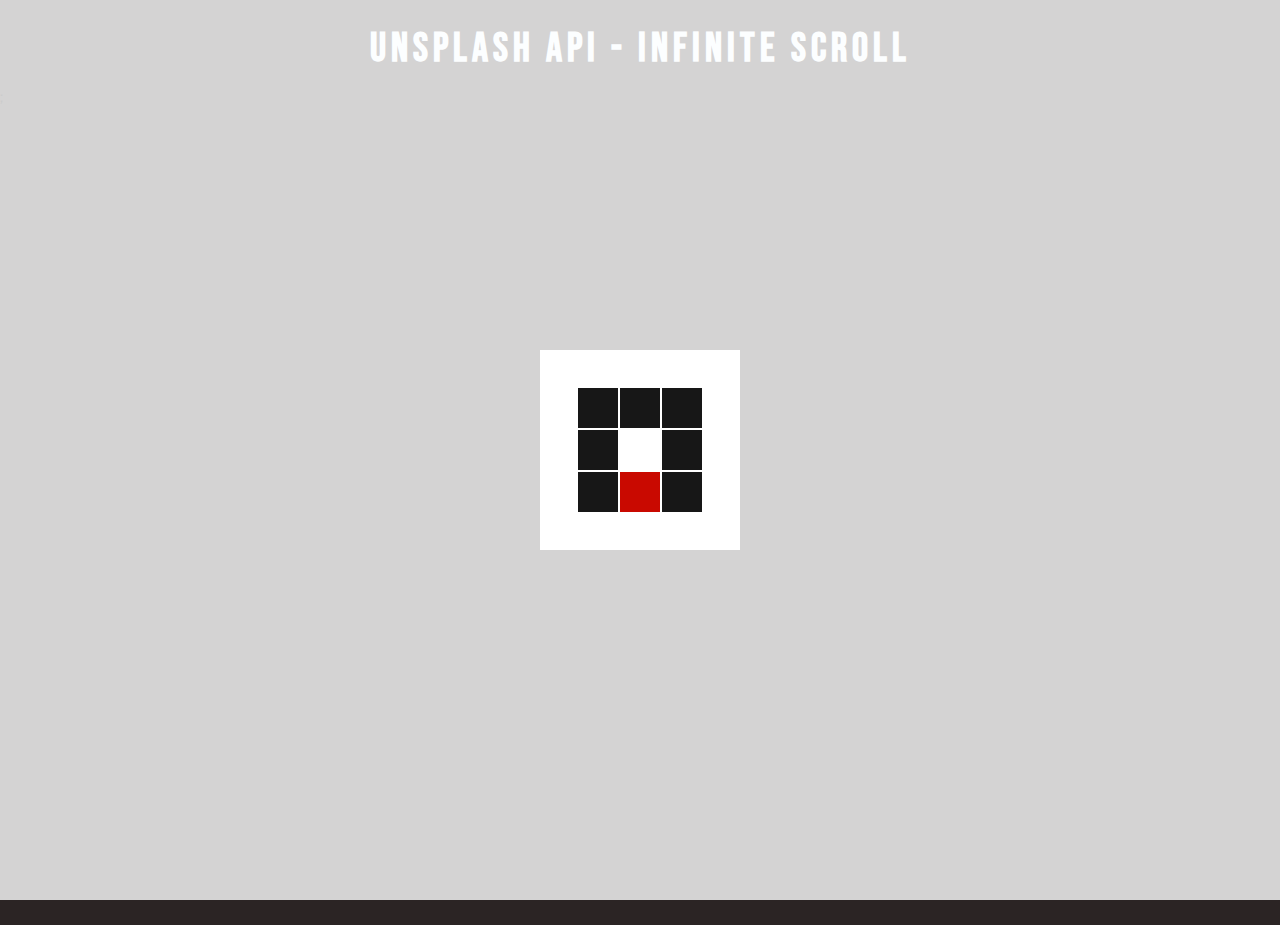
<file: infinity-scroll/index.html>
<!DOCTYPE html>
<html lang="en">
<head>
    <meta charset="UTF-8">
    <meta name="viewport" content="width=device-width, initial-scale=1.0">
    <title>Infinite Scroll</title>
    <link rel="icon" href="favicon.ico">

    <link rel="stylesheet" href="style.css">
</head>
<body>
    <h1> Unsplash API - Infinite Scroll</h1>;
    <!-- Loader -->
    <div class="loader" id="loader">
        <img src="loader.svg" alt="Loading">
    </div>
    <!-- Image Container -->
    <div class="image-container" id="image-container">
        
    </div>
    <!-- Script -->
    <script src="script.js"></script>
</body>
</html>
</file>
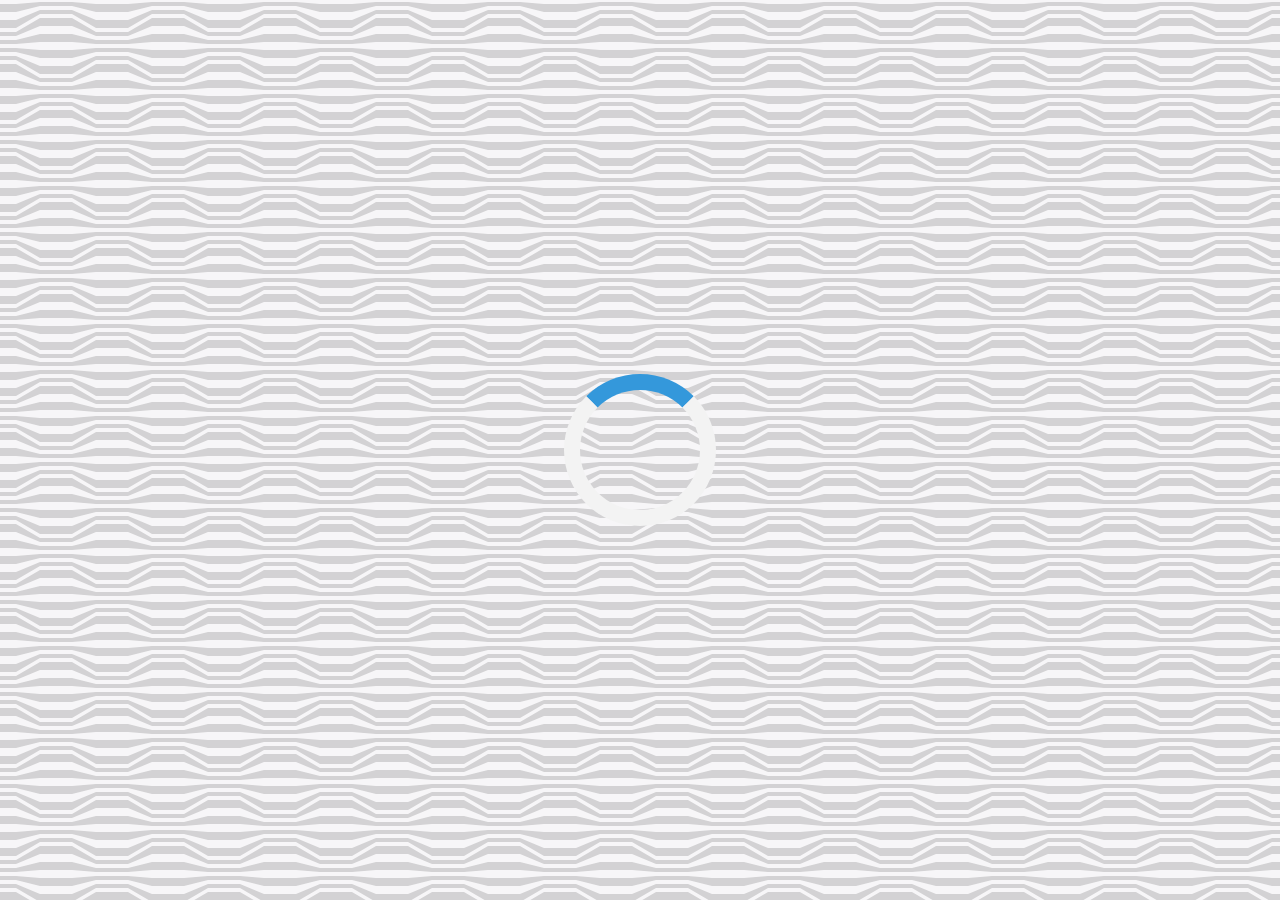
<file: quote-generator/index.html>
<!DOCTYPE html>
<html lang="en">
<head>
    <meta charset="UTF-8">
    <meta name="viewport" content="width=device-width, initial-scale=1.0">
    <title>Quote Generator</title>
    <link rel="icon" href="favicon.ico">
    <link rel="stylesheet" href="https://cdnjs.cloudflare.com/ajax/libs/font-awesome/5.10.2/css/all.min.css"/>
    <link rel="stylesheet" href="style.css">
</head>
<body>
    <div class="quote-container" id="quote-container">
        <!-- Quote -->
        <div class="quote-text">
            <i class="fas fa-quote-left"></i>
            <span id="quote"></span>
        </div>

        <!-- Author -->
        <div class="quote-author">
            <span id="author"></span>
        </div>

        <!-- Buttons -->
        <div class="button-container">
            <button class="twitter-button" id="twitter" title="Tweet This buddy!">
                <i class="fab fa-twitter"></i>
            </button>
            <button id="new-quote">New Quote</button>
        </div>

    </div>
    <!-- Loader -->
    <div class="loader" id="loader"></div>
    <!-- Script -->
    <script src="script.js"></script>  
</body>
</html>
</file>
<file: infinity-scroll/style.css>
@import url('https://fonts.googleapis.com/css2?family=Bebas+Neue&display=swap');

html {
  box-sizing: border-box;
}

body {
  margin: 0;
  min-height: 100vh;
  font-family: Bebas Neue, sans-serif;
  background-color: rgb(43, 36, 36);
}

h1 {
  text-align: center;
  margin-top: 25px;
  margin-bottom: 15px;
  font-size: 40px;
  letter-spacing: 5px;
  color: aliceblue;
}

.loader {
  position: fixed;
  top: 0;
  bottom: 0;
  left: 0;
  right: 0;
  background: rgba(255, 255, 255, 0.8) ;
}

.loader img {
  position: fixed;
  top: 50%;
  left: 50%;
  transform: translate(-50%, -50%);   
}

.image-container {
  margin: 10px 30%;
}

.image-container img{
  width: 100%;
  margin-top: 5px;;
}


/* Media Query for large smartphone */
@media screen and (max-width: 600px) {
  h1 {
    font-size: 20px;
  }

  .image-container {
    margin: 10px;
  }
}
</file>
<file: quote-generator/style.css>
@import url('https://fonts.googleapis.com/css2?family=Montserrat:wght@200&display=swap');

html {
  box-sizing: border-box;
}

body {
  margin: 0;
  min-height: 100vh;
  background-color: #f7f6f8;
background-image: url("data:image/svg+xml,%3Csvg xmlns='http://www.w3.org/2000/svg' width='112' height='92' viewBox='0 0 112 92'%3E%3Cg fill='%23090909' fill-opacity='0.15'%3E%3Cpath fill-rule='evenodd' d='M72 10H40L16 20H0v8h16l24-14h32l24 14h16v-8H96L72 10zm0-8H40L16 4H0v8h16l24-6h32l24 6h16V4H96L72 2zm0 84H40l-24-6H0v8h16l24 2h32l24-2h16v-8H96l-24 6zm0-8H40L16 64H0v8h16l24 10h32l24-10h16v-8H96L72 78zm0-12H40L16 56H0v4h16l24 14h32l24-14h16v-4H96L72 66zm0-16H40l-24-2H0v4h16l24 6h32l24-6h16v-4H96l-24 2zm0-16H40l-24 6H0v4h16l24-2h32l24 2h16v-4H96l-24-6zm0-16H40L16 32H0v4h16l24-10h32l24 10h16v-4H96L72 18z'/%3E%3C/g%3E%3C/svg%3E");
  color: #000;
  font-weight: 700;
  font-family: Montserrat, sans-serif;
  font-weight:700;
  text-align: center;
  display: flex;
  align-items: center;
  justify-content: center;
}

.quote-container {
  width: auto;
  max-width: 900px;
  padding: 20px 30px;
  border-radius: 10px;
  background-color: rgba(255, 255, 255, 0.4);
  box-shadow: 0 10px 10px 10px rgba(0, 0, 0, 0.2);
}

.quote-text {
  font-size: 2.75rem;
}

.long-quote {
  font-size: 2rem;
}

.fa-quote-left {
  font-size: 4rem;
}

.quote-author {
  margin-top: 15px;
  font-size: 2rem;
  font-weight: 400;
  font-style: italic;
}

.button-container{
  margin-top: 15px;
  display: flex;
  justify-content: space-between;
}

button {
  cursor: pointer;
  font-size: 1.2rem;
  height: 2.5rem;
  border: none;
  border-radius: 10px;
  color: #fff;
  background: #333;
  outline: none;
  padding: 0.5rem 1.8rem;
  box-shadow: 0 0.3rem rgba(121, 121, 121, 0.65);
}

button:hover {
  filter: brightness(118%);
}

button:active {
  transform: translate(0, 0.3rem);
  box-shadow: 0 0.1rem rgba(255, 255, 255, 0.65);
}
.twitter-button:hover {
  color: #38a1f3
}

.fa-twitter{
  font-size: 1.5rem;
}

.loader {
  border: 16px solid #f3f3f3; /* Light grey */
  border-top: 16px solid #3498db; /* Blue */
  border-radius: 50%;
  width: 120px;
  height: 120px;
  animation: spin 2s linear infinite;
}

@keyframes spin {
  0% { transform: rotate(0deg); }
  100% { transform: rotate(360deg); }
}

/* Media Query */
@media screen and (max-width: 1000px) {
   .quote-container {
    margin: auto 10px;
   }

   .quote-text {
    font-size: 2.5rem;
   }
}
</file>
